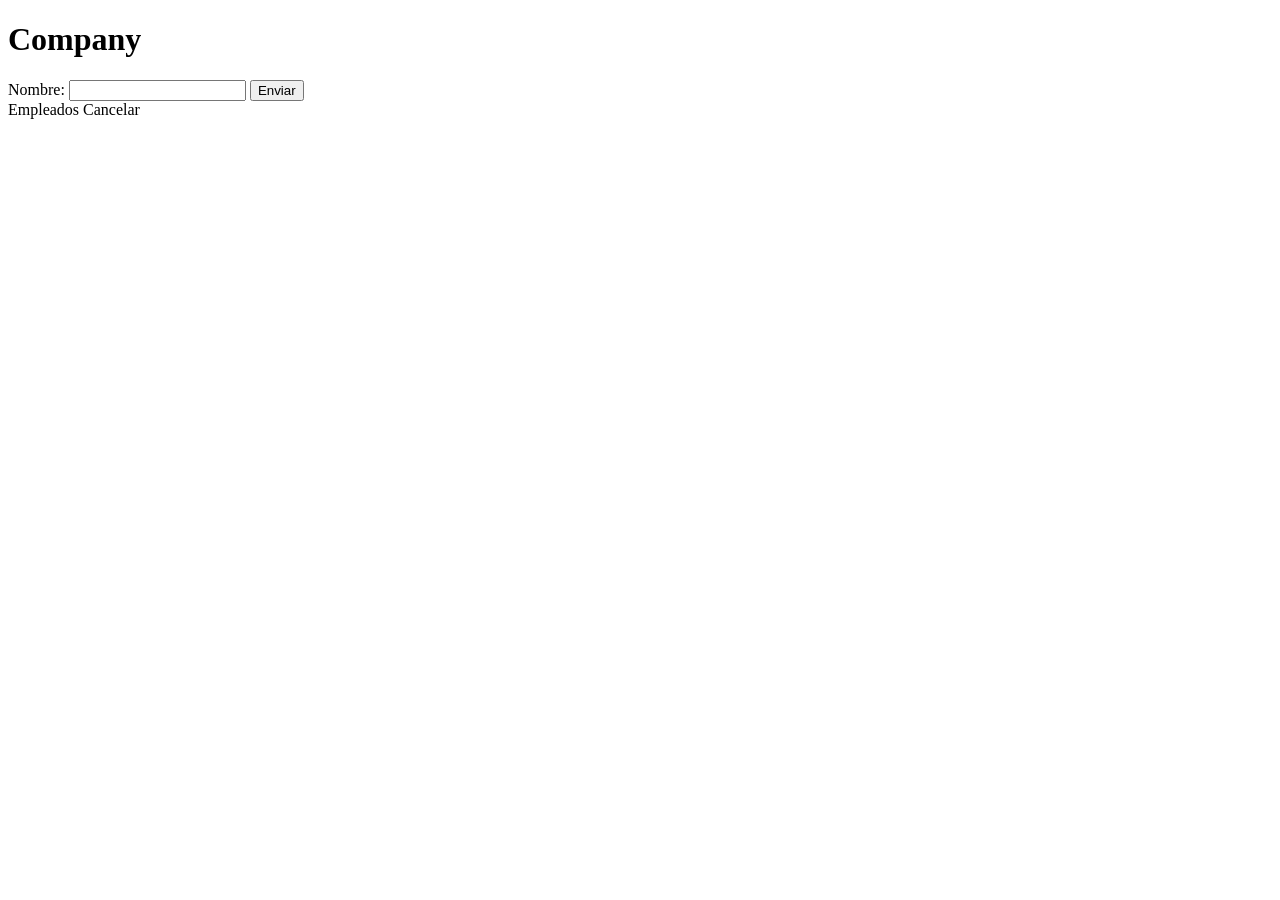
<file: mvc_example/src/main/resources/templates/company-edit.html>
<!DOCTYPE html>
<html xmlns:th="http://www.thymeleaf.org">

<head>
    <link rel="stylesheet" th:href="@{/css/estilo.css}">
</head>

<body>
    <div class="formcontainer">
        <h1>Company</h1>
        <form action="#" th:action="@{/company/save}" th:object="${company}" method="post">
            <input type="hidden" th:field="*{id}" id="id">
            <label for="companyName">Nombre: </label>
            <input type="text" th:field="*{name}" id="companyName">
            <span th:if="${#fields.hasErrors('name')}" th:errors="*{name}"
                th:class="${#fields.hasErrors('name')} ? 'error' : ''"></span>
            <button type="submit">Enviar</button>
        </form>
    </div>
    <a th:href="@{/company/employee-add-form/{id}(id=${company.id})}">Empleados</a>

    <a th:href="@{/company/list}">Cancelar</a>
</body>

</html>
</file>
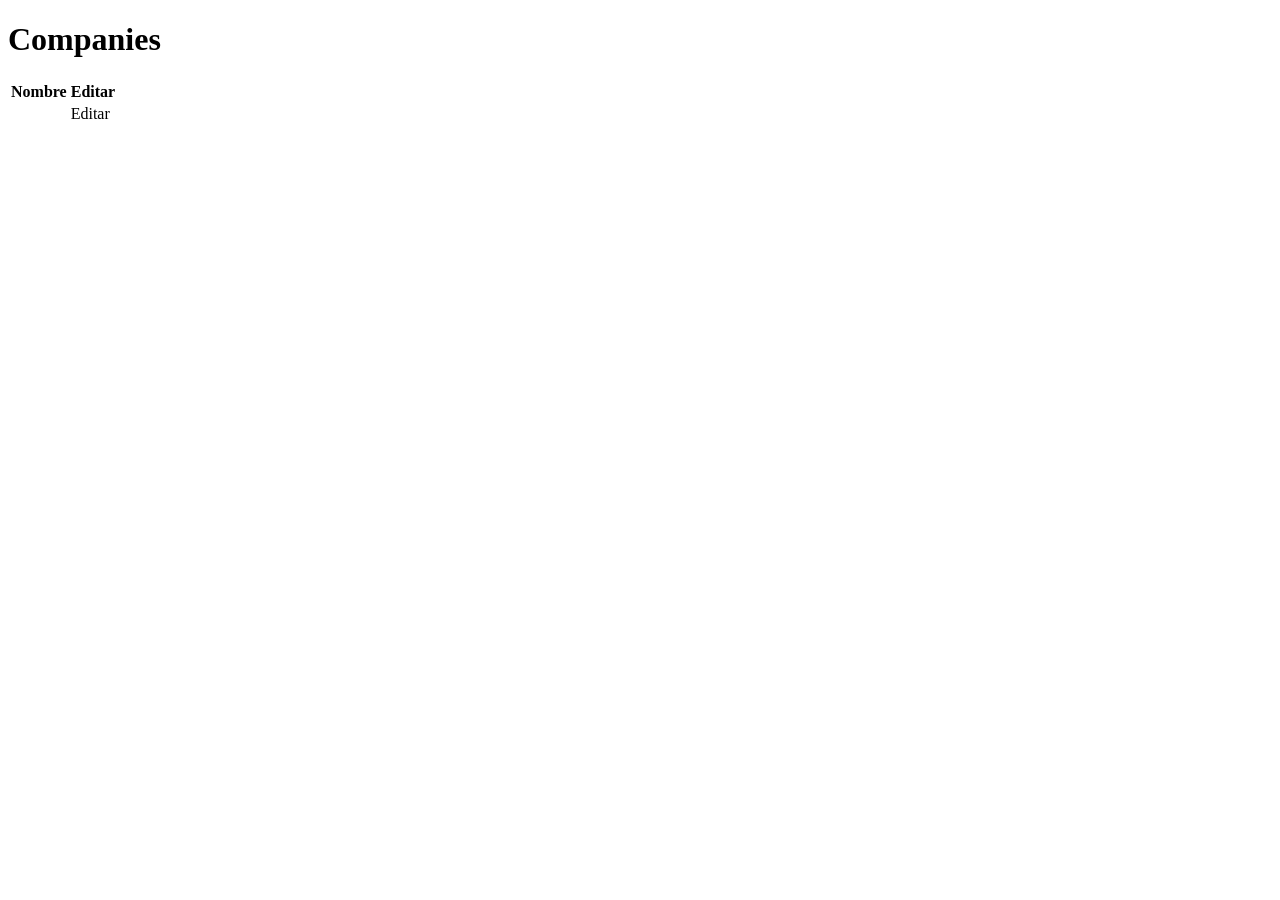
<file: mvc_example/src/main/resources/templates/company-list.html>
<!DOCTYPE html>
<html xmlns:th="http://www.thymeleaf.org">

<head>
    <link rel="stylesheet" th:href="@{/css/estilo.css}">
</head>

<body>

    <div th:insert="~{fragments/menus.html :: menuPrincipal}"></div>
    <h1>Companies</h1>
    <table class="entity-list">
        <thead>
            <tr>
                <th>Nombre</th>
                <th>Editar</th>
            </tr>
        </thead>
        <tbody>

            <tr th:each="company : ${companies}" th:if="${company.name}">
                <td th:text="${company.name}"></td>
                <td>
                    <a th:href="@{/company/edit-form/{id}(id=${company.id})}">Editar</a>
                </td>
            </tr>
        </tbody>
    </table>

</body>

</html>
</file>
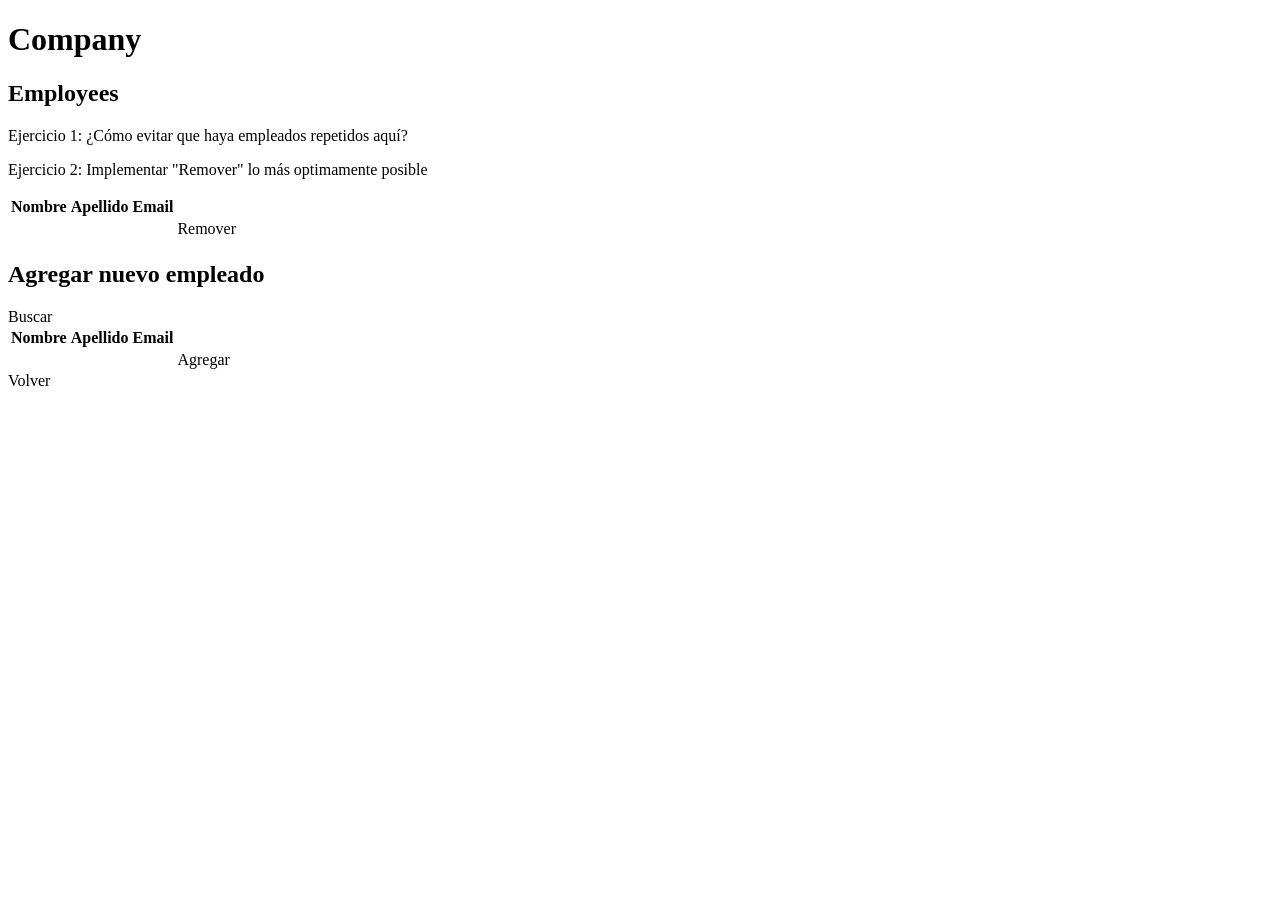
<file: mvc_example/src/main/resources/templates/employee-manage.html>
<!DOCTYPE html>
<html xmlns:th="http://www.thymeleaf.org">

<head>
    <link rel="stylesheet" th:href="@{/css/estilo.css}">
</head>

<body>

    <h1>Company</h1>
    <p th:text="${company.name}"></p>

    <h2>Employees</h2>
    <p class="alert">Ejercicio 1: ¿Cómo evitar que haya empleados repetidos aquí?</p>
    <p class="alert">Ejercicio 2: Implementar "Remover" lo más optimamente posible</p>
    <table class="entity-list">
        <thead>
            <tr>
                <th>Nombre</th>
                <th>Apellido</th>
                <th>Email</th>
                <th></th>
            </tr>
        </thead>
        <tbody>

            <tr th:each="employee : ${company.employees}" th:if="${employee.firstName}">
                <td th:text="${employee.firstName}"></td>
                <td th:text="${employee.lastName}"></td>
                <td th:text="${employee.email}"></td>
                <td>
                    <a
                        th:href="@{/company/{idCompany}/employees/remove/{idEmployee}(idCompany=${company.id}, idEmployee=${employee.id})}">
                        Remover
                    </a>
                </td>
            </tr>
        </tbody>
    </table>

    <h2>Agregar nuevo empleado</h2>
    <a th:href="@{/person/search}">Buscar</a>
    <table class="entity-list">
        <thead>
            <tr>
                <th>Nombre</th>
                <th>Apellido</th>
                <th>Email</th>
                <th></th>
            </tr>
        </thead>
        <tbody>

            <tr th:each="person : ${availablePersons}" th:if="${person.firstName}">
                <td th:text="${person.firstName}"></td>
                <td th:text="${person.lastName}"></td>
                <td th:text="${person.email}"></td>
                <td>
                    <a
                        th:href="@{/company/{idCompany}/add/{idEmployee}(idCompany=${company.id}, idEmployee=${person.id})}">Agregar</a>
                </td>
            </tr>
        </tbody>
    </table>
    <a th:href="@{/company/edit-form/{id}(id=${company.id})}">Volver</a>
</body>

</html>
</file>
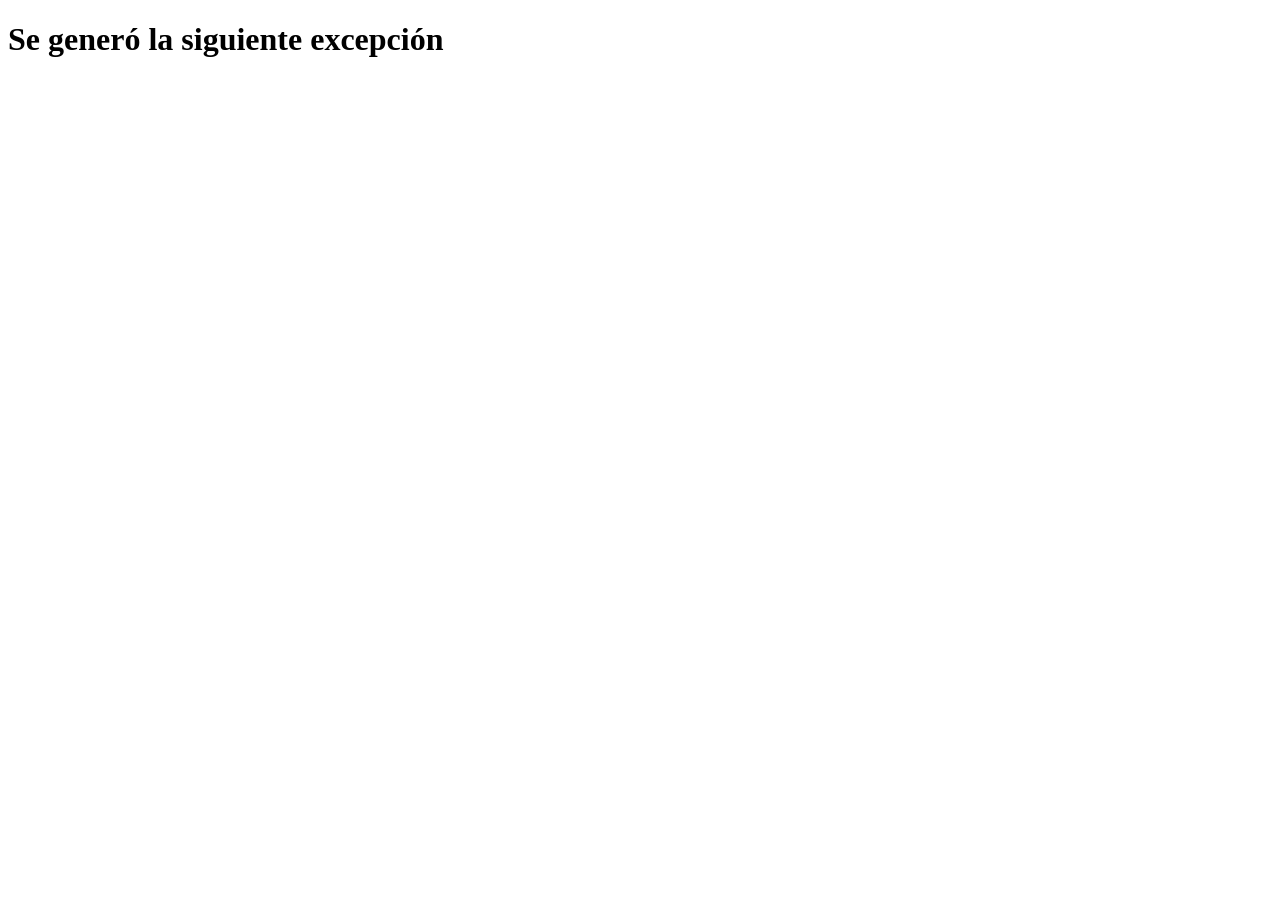
<file: mvc_example/src/main/resources/templates/pagina-error.html>
<!DOCTYPE html>
<html xmlns:th="http://www.thymeleaf.org">
<head>
    <meta charset="UTF-8">
    <title>Error</title>
</head>
<body>
    <h1>Se generó la siguiente excepción </h1>
    <p th:text="${exceptionText}"></p>
</body>
</html>
</file>
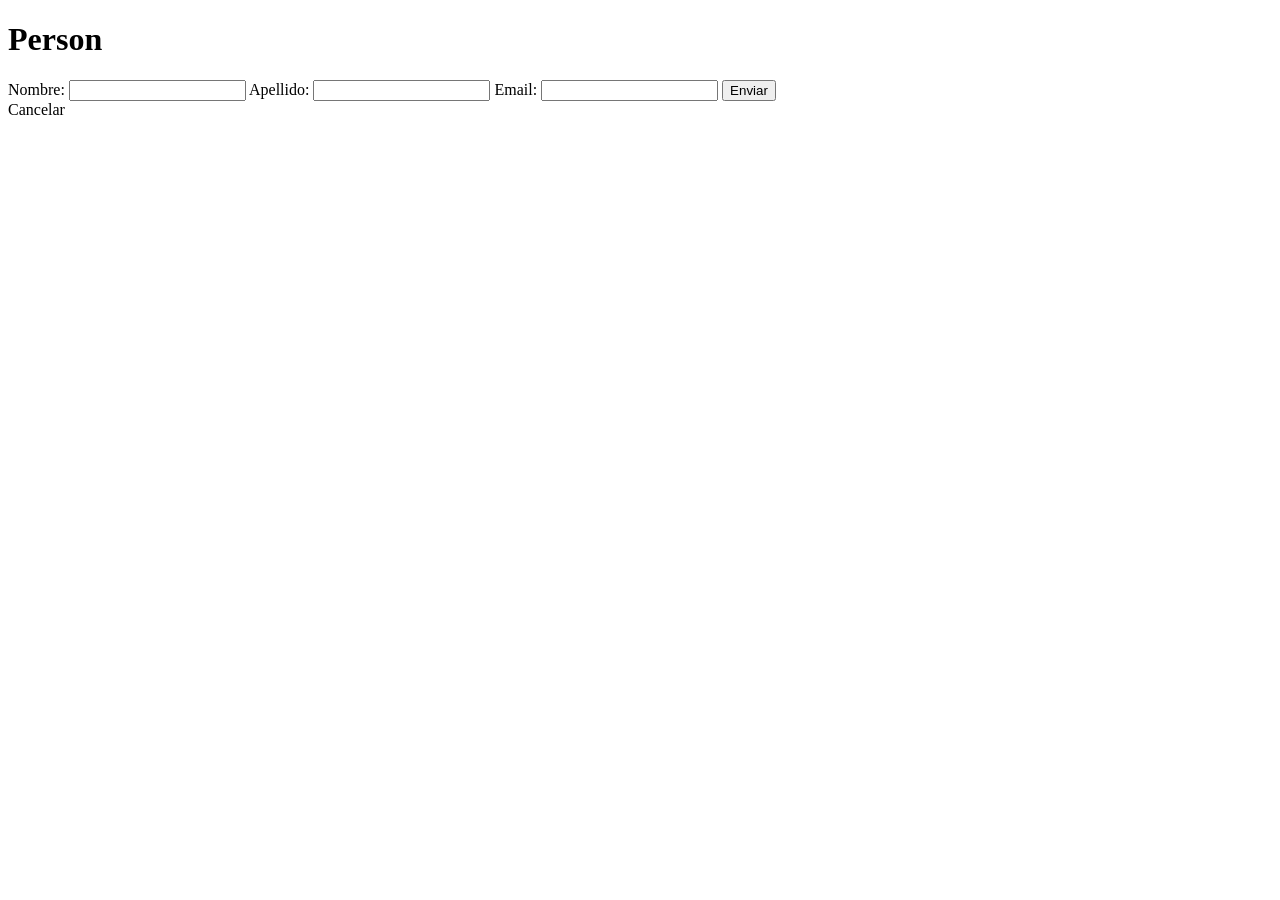
<file: mvc_example/src/main/resources/templates/person-edit.html>
<!DOCTYPE html>
<html xmlns:th="http://www.thymeleaf.org">

<head>
    <link rel="stylesheet" th:href="@{/css/estilo.css}">
</head>

<body>
    <div class="formcontainer">
        <h1>Person</h1>
        <form action="#" th:action="@{/person/save}" th:object="${person}" method="post">
            <input type="hidden" th:field="*{id}" id="id">
            <label for="personFirstName">Nombre: </label>
            <input type="text" th:field="*{firstName}" id="personFirstName">
            <span th:if="${#fields.hasErrors('firstName')}" th:errors="*{firstName}"
                th:class="${#fields.hasErrors('firstName')} ? 'error' : ''"></span>
            <label for="personLastName">Apellido: </label>
            <input type="text" th:field="*{lastName}" id="personLastName">
            <span th:if="${#fields.hasErrors('lastName')}" th:errors="*{lastName}"
                th:class="${#fields.hasErrors('lastName')} ? 'error' : ''"></span>
            <label for="personEmail">Email: </label>
            <input type="text" th:field="*{email}" id="personEmail">
            <span th:if="${#fields.hasErrors('email')}" th:errors="*{email}"
                th:class="${#fields.hasErrors('email')} ? 'error' : ''"></span>
            <button type="submit">Enviar</button>
        </form>
    </div>

    <a th:href="@{/person/list}">Cancelar</a>
</body>

</html>
</file>
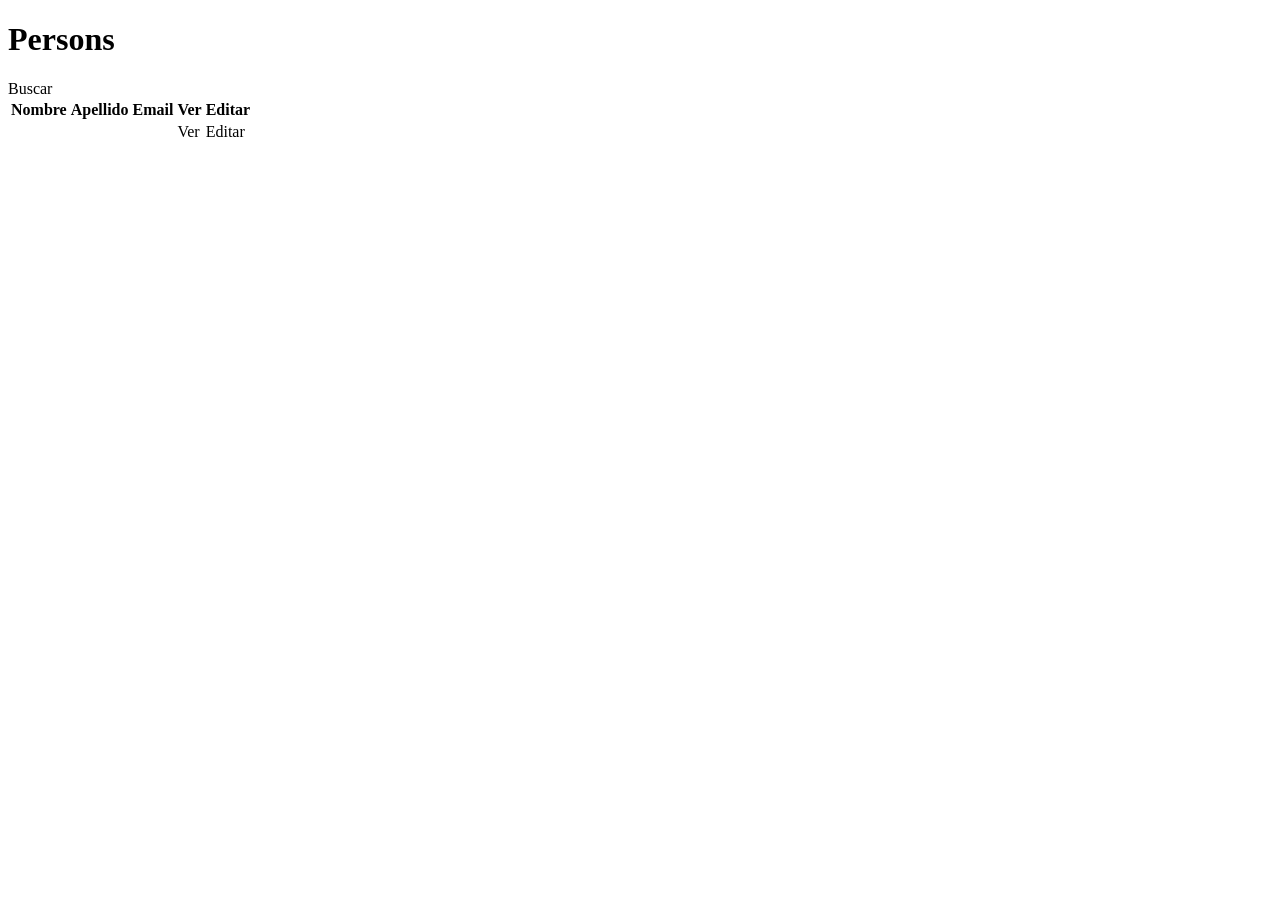
<file: mvc_example/src/main/resources/templates/person-list.html>
<!DOCTYPE html>
<html xmlns:th="http://www.thymeleaf.org">

<head>
    <link rel="stylesheet" th:href="@{/css/estilo.css}">
</head>

<body>
    <div th:insert="~{fragments/menus.html :: menuPrincipal}"></div>

    <h1>Persons</h1>
    <a th:href="@{/person/search}">Buscar</a>

    <table class="entity-list">
        <thead>
            <tr>
                <th>Nombre</th>
                <th>Apellido</th>
                <th>Email</th>
                <th>Ver</th>
                <th>Editar</th>
            </tr>
        </thead>
        <tbody>

            <tr th:each="p : ${persons}" th:if="${p.firstName}">
                <td th:text="${p.firstName}"></td>
                <td th:text="${p.lastName}"></td>
                <td th:text="${p.email}"></td>
                <td>
                    <a th:href="@{/person/view/{id}(id=${p.id})}">Ver</a>
                </td>
                <td>
                    <a th:href="@{/person/edit-form/{id}(id=${p.id})}">Editar</a>
                </td>
            </tr>
        </tbody>
    </table>

</body>

</html>
</file>
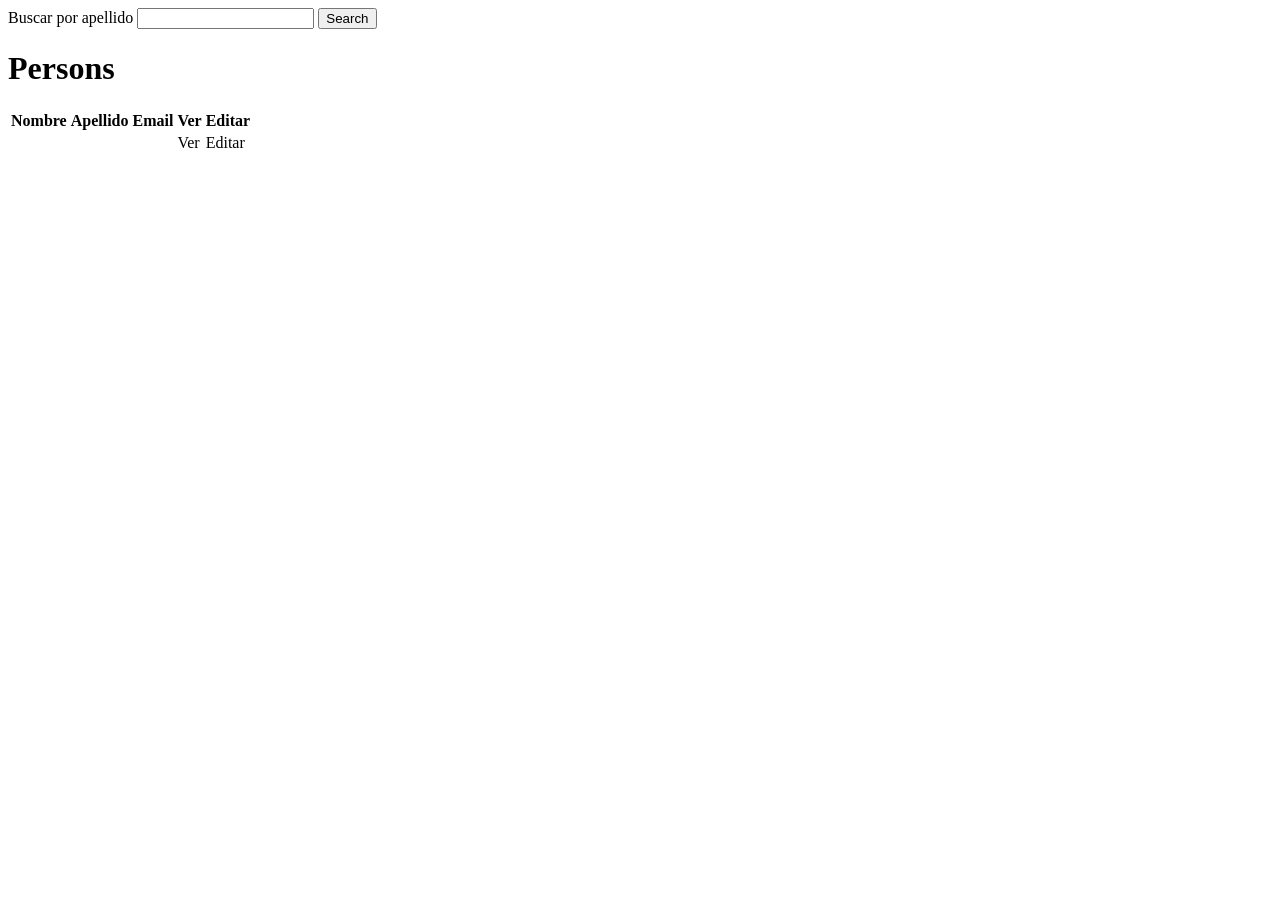
<file: mvc_example/src/main/resources/templates/person-search.html>
<!DOCTYPE html>
<html xmlns:th="http://www.thymeleaf.org">

<head>
    <link rel="stylesheet" th:href="@{/css/estilo.css}">
</head>

<body>

    <form method="get" action="#" th:action="@{/person/search}">
        <label for="searchText">Buscar por apellido</label>
        <input type="text" id="searchText" name="searchText">
        <button type="submit">Search</button>
    </form>

    <h1>Persons</h1>
    <table class="entity-list">
        <thead>
            <tr>
                <th>Nombre</th>
                <th>Apellido</th>
                <th>Email</th>
                <th>Ver</th>
                <th>Editar</th>
            </tr>
        </thead>
        <tbody>

            <tr th:each="p : ${persons}" th:if="${p.firstName}">
                <td th:text="${p.firstName}"></td>
                <td th:text="${p.lastName}"></td>
                <td th:text="${p.email}"></td>
                <td>
                    <a th:href="@{/person/view/{id}(id=${p.id})}">Ver</a>
                </td>
                <td>
                    <a th:href="@{/person/edit-form/{id}(id=${p.id})}">Editar</a>
                </td>
            </tr>
        </tbody>
    </table>

</body>

</html>
</file>
